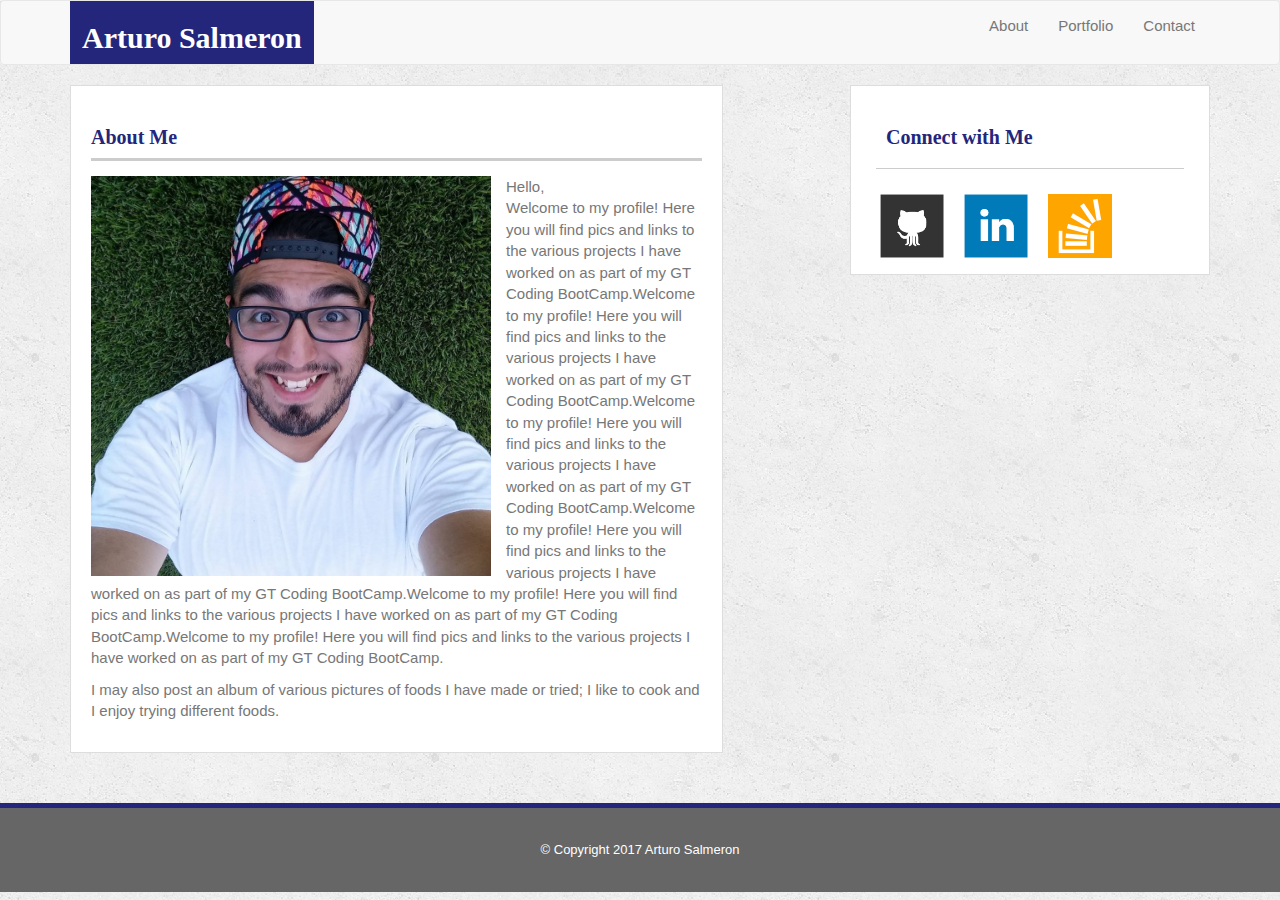
<file: index.html>
<!doctype html>
<html lang="en-us">

<head>
  <meta charset="UTF-8">
  <meta name="viewport" content="width=device-width, initial-scale=1.0">

  <title>Arturo's Portfolio</title>
  <link rel="stylesheet" type="text/css" href="assets/css/reset.css">
  <link rel="stylesheet" href="https://maxcdn.bootstrapcdn.com/bootstrap/3.3.6/css/bootstrap.min.css">
  <link rel="stylesheet" type="text/css" href="assets/css/style.css">

</head>

<body>

  <nav class="navbar navbar-default">
    <div class="container">
      <div class="navbar-header" id="header">
        <h1>Arturo Salmeron</h1>
      </div>
      <div id="navbar" class="navbar-collapse">
        <ul class="nav navbar-nav navbar-right">
          <li><a href="index.html">
              <p>About</p>
            </a></li>
          <li><a href="portfolio.html">
              <p>Portfolio</p>
            </a></li>
          <li><a href="contact.html">
              <p>Contact</p>
            </a></li>
        </ul>
      </div>
    </div>
  </nav>

  <div class="container">
    <div class="row">
      <div class="col-md-7" class="col-xs-12" class="col-sm-12">
        <div id="main">
          <div id="subHeader">
            <h2>About Me</h2>
          </div>
          <div id="photo">
            <img src="assets/images/ArturoSelfie.jpg"" alt=" Arturo Salmeron" height="400px" width="400px">
          </div>
          <div>
            <p>Hello,<br> Welcome to my profile! Here you will find pics and links to the various projects I have
              worked on as part of my GT Coding BootCamp.Welcome to my profile! Here you will find pics and links to
              the various projects I have worked on as part of my GT Coding BootCamp.Welcome to my profile! Here you
              will find pics and links to the various projects I have worked on as part of my GT Coding
              BootCamp.Welcome to my profile! Here you will find pics and links to the various projects I have worked
              on as part of my GT Coding BootCamp.Welcome to my profile! Here you will find pics and links to the
              various projects I have worked on as part of my GT Coding BootCamp.Welcome to my profile! Here you will
              find pics and links to the various projects I have worked on as part of my GT Coding BootCamp.</p>

            <p>I may also post an album of various pictures of foods I have made or tried; I like to cook and I enjoy
              trying different foods. </p>
          </div>
        </div>
      </div>

      <div class="col-md-offset-1 col-md-4" class="col-xs-12" class="col-sm-12">
        <div id="sidebar">
          <div id="sideHead">
            <h2>Connect with Me</h2>
          </div>
          <div class="sideContainer">
            <div id="icons">
              <a><img src="assets/images/github-128.png" width="64" height="64" alt="GitHub Logo"></a>
            </div>
            <div id="icons">
              <a><img src="assets/images/linkedin-128.png" width="64" height="64" alt="LinkedIn Logo"></a>
            </div>
            <div id="icons">
              <a><img src="assets/images/stackoverflow-128.png" width="64" height="64" alt="Stack Overflow Logo"></a>
            </div>
          </div>
        </div>
      </div>

    </div>
  </div>

  <footer>
    <div id="footer">
      <h4> &copy; Copyright 2017 Arturo Salmeron</h4>
    </div>
  </footer>
</body>

</html>
</file>
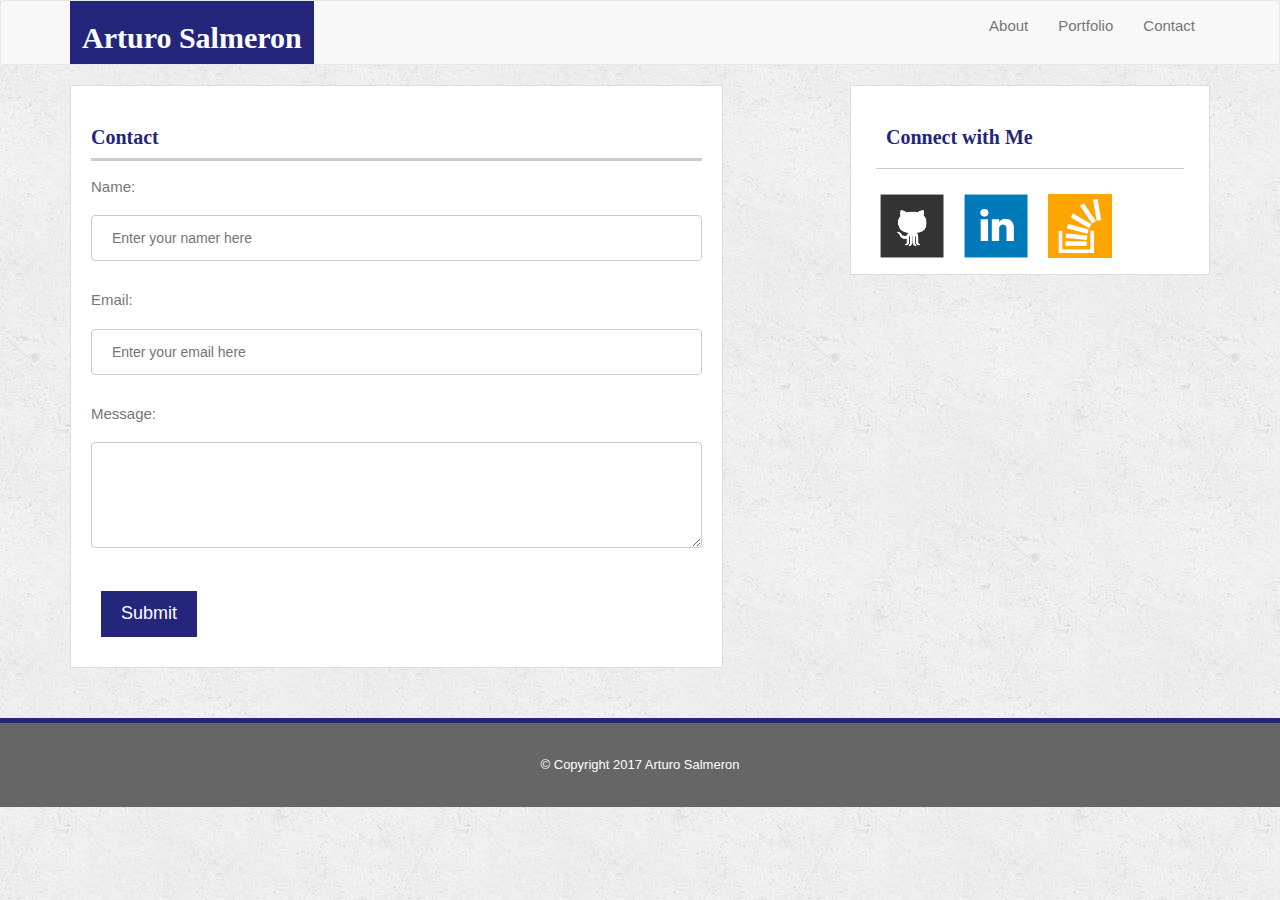
<file: contact.html>
<!doctype html>
<html lang="en-us">

<head>
  <meta charset="UTF-8">
  <meta name="viewport" content="width=device-width, initial-scale=1.0">
  <title>Contact: Arturo Salmeron </title>
  <link rel="stylesheet" type="text/css" href="assets/css/reset.css">
  <link rel="stylesheet" href="https://maxcdn.bootstrapcdn.com/bootstrap/3.3.6/css/bootstrap.min.css">
  <link rel="stylesheet" type="text/css" href="assets/css/style.css">
</head>

<body>

  <nav class="navbar navbar-default">
    <div class="container">
      <div class="navbar-header" id="header">
        <h1>Arturo Salmeron</h1>
      </div>
      <div id="navbar" class="navbar-collapse">
        <ul class="nav navbar-nav navbar-right">
          <li><a href="index.html">
              <p>About</p>
            </a></li>
          <li><a href="portfolio.html">
              <p>Portfolio</p>
            </a></li>
          <li><a href="contact.html">
              <p>Contact</p>
            </a></li>
        </ul>
      </div>
    </div>
  </nav>

  <div class="container">
    <div class="row">
      <div class="col-md-7" class="col-xs-12" class="col-sm-12">
        <div id="main">
          <div id="subHeader">
            <h2>Contact</h2>
          </div>
          <form id="usrform">
            <p>Name:</p>
            <input type="text" name="name" placeholder="Enter your namer here"><br>
            <br>
            <p>Email:</p>
            <input type="text" name="mail" placeholder="Enter your email here"><br>
            <br>
            <p>Message:</p>
            <textarea class="textarea" rows="4" cols="50" name="comment" form="usrform"></textarea><br><br>
            <input type="submit" value="Submit">
          </form>
        </div>
      </div>


      <div class="col-md-offset-1 col-md-4" class="col-xs-12" class="col-sm-12">
        <div id="sidebar">
          <div id="sideHead">
            <h2>Connect with Me</h2>
          </div>
          <div class="sideContainer">
            <div id="icons">
              <a><img src="assets/images/github-128.png" width="64" height="64" alt="GitHub Logo"></a>
            </div>
            <div id="icons">
              <a><img src="assets/images/linkedin-128.png" width="64" height="64" alt="LinkedIn Logo"></a>
            </div>
            <div id="icons">
              <a><img src="assets/images/stackoverflow-128.png" width="64" height="64" alt="Stack Overflow Logo"></a>
            </div>
          </div>
        </div>
      </div>
    </div>
  </div>


  <footer>
    <div id="footer">
      <h4> &copy; Copyright 2017 Arturo Salmeron
    </div>
  </footer>
</body>

</html>
</file>
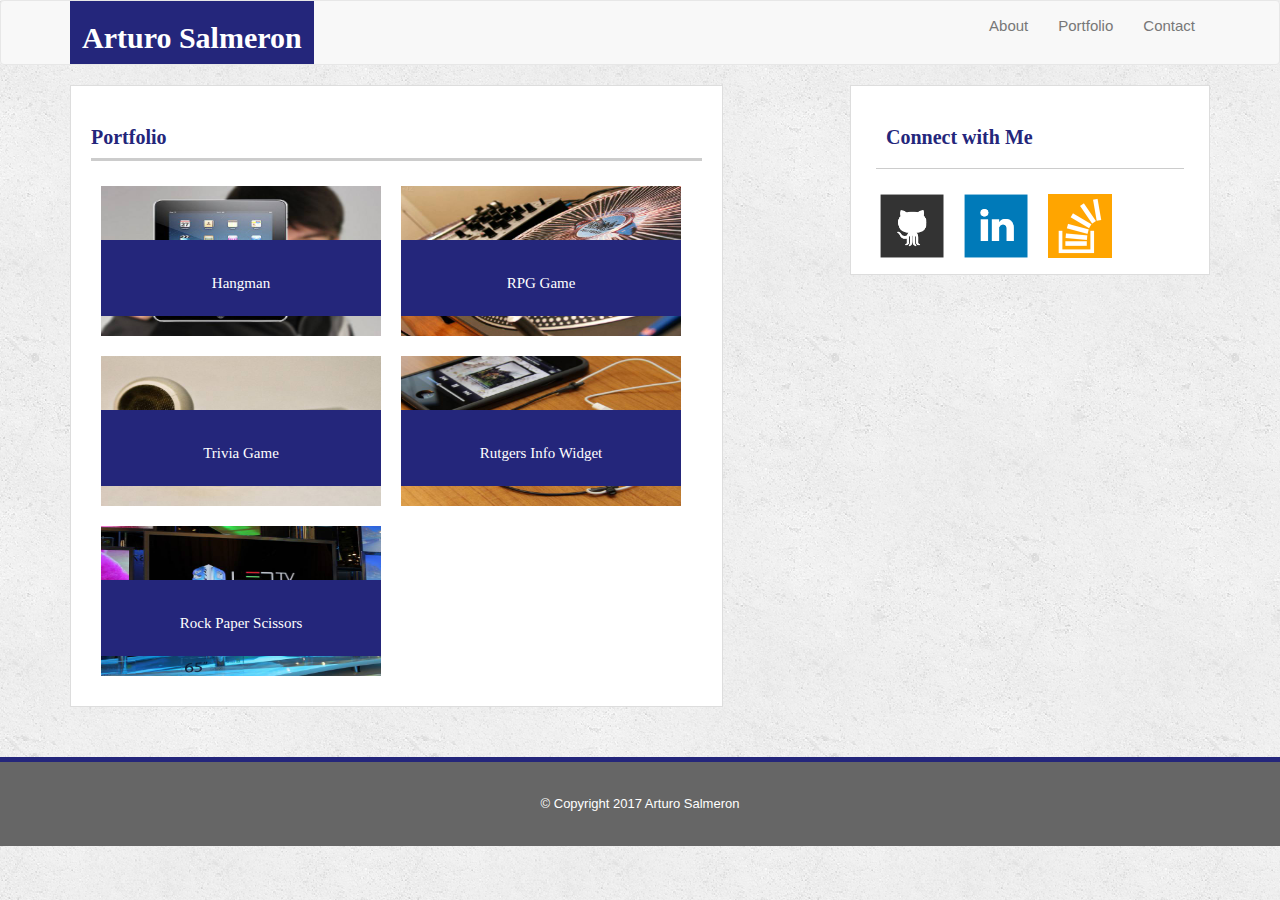
<file: portfolio.html>
<!doctype html>
<html lang="en-us">

<head>
  <meta charset="UTF-8">
  <meta name="viewport" content="width=device-width, initial-scale=1.0">

  <title>Home Page:Arturo Salmeron</title>
  <link rel="stylesheet" type="text/css" href="assets/css/reset.css">
  <link rel="stylesheet" href="https://maxcdn.bootstrapcdn.com/bootstrap/3.3.6/css/bootstrap.min.css">
  <link rel="stylesheet" type="text/css" href="assets/css/style.css">

</head>

<body>

  <nav class="navbar navbar-default">
    <div class="container">
      <div class="navbar-header" id="header">
        <h1>Arturo Salmeron</h1>
      </div>
      <div id="navbar" class="navbar-collapse">
        <ul class="nav navbar-nav navbar-right">
          <li><a href="index.html">
              <p>About</p>
            </a></li>
          <li><a href="portfolio.html">
              <p>Portfolio</p>
            </a></li>
          <li><a href="contact.html">
              <p>Contact</p>
            </a></li>
        </ul>
      </div>
    </div>
  </nav>

  <div class="container">
    <div class="row">
      <div class="col-md-7" class="col-xs-12" class="col-sm-12">
        <div id="main">
          <div id="subHeader">
            <h2>Portfolio</h2>

          </div>
          <div class="portfolioImage">
            <img src="assets/images/technics-q-c-640-480-1.jpg" alt="Image 1" style="width:280px;height:150px;">
            <div id="imageText">
              <h3>Hangman</h3>
            </div>
          </div>

          <div class="portfolioImage">
            <img src="assets/images/technics-q-c-640-480-2.jpg" alt="Image 2" style="width:280px;height:150px;">
            <div id="imageText">
              <h3>RPG Game</h3>
            </div>
          </div>

          <div class="portfolioImage">
            <img src="assets/images/technics-q-c-640-480-5.jpg" alt="Image 5" style="width:280px;height:150px;">
            <div id="imageText">
              <h3>Trivia Game</h3>
            </div>
          </div>

          <div class="portfolioImage">
            <img src="assets/images/technics-q-c-640-480-7.jpg" alt="Image 7" style="width:280px;height:150px;">
            <div id="imageText">
              <h3>Rutgers Info Widget</h3>
            </div>
          </div>

          <div class="portfolioImage">
            <img src="assets/images/technics-q-c-640-480-9.jpg" alt="Image 9" style="width:280px;height:150px;">
            <div id="imageText">
              <h3>Rock Paper Scissors</h3>
            </div>
          </div>

          <div class="spacer"></div>
        </div>
      </div>
      <div class="col-md-offset-1 col-md-4" class="col-xs-12" class="col-sm-12">
        <div id="sidebar">
          <div id="sideHead">
            <h2>Connect with Me</h2>
          </div>
          <div class="sideContainer">
            <div id="icons">
              <a><img src="assets/images/github-128.png" width="64" height="64" alt="GitHub Logo"></a>
            </div>
            <div id="icons">
              <a><img src="assets/images/linkedin-128.png" width="64" height="64" alt="LinkedIn Logo"></a>
            </div>
            <div id="icons">
              <a><img src="assets/images/stackoverflow-128.png" width="64" height="64" alt="Stack Overflow Logo"></a>
            </div>
          </div>
        </div>
      </div>

    </div>
  </div>

  <footer>
    <div id="footer">
      <h4> &copy; Copyright 2017 Arturo Salmeron</h4>
    </div>
  </footer>
</body>

</html>
</file>
<file: assets/css/style.css>
body {
  background-image: url(../images/concrete_seamless.png);
}

h1 {
  font-family: "Georgia", Times, Times New Roman, serif;
  font-weight: bold;
  font-size: 30px;
  color: #ffffff;
}

h2 {
  font-family: "Georgia", Times, Times New Roman, serif;
  font-size: 20px;
  font-weight: bold;
  color: #24267b;
}

h3 {
  font-family: "Georgia", Times, Times New Roman, serif;
  font-size: 15px;
  color: #ffffff;
}

h4 {
  font-size: 13px;
}

a {
  font-family: "Arial", "Helvetica Neue", Helvetica, sans-serif;
  font-size: 15px;
  color: #777777;
}

p {
  font-family: "Arial", "Helvetica Neue", Helvetica, sans-serif;
  font-size: 15px;
  color: #777777;
}

#header {
  background-color: #24267b;
  padding: 0px 12px 0px 12px;
  text-align: center;
}

#main {
  background-color: #ffffff;
  padding: 20px;
  border: 1px solid #dddddd;
  margin-bottom: 35px;
}

#photo {
  float: left;
  margin-right: 15px;
}

#subHeader {
  border-bottom: 3px solid #cccccc;
  margin-bottom: 15px;
}

#sidebar {
  background-color: #ffffff;
  text-align: center;
  padding: 10px;
  border: 1px solid #dddddd;
}

#listText {
  text-align: center;
}
#sideHead {
  text-align: left;
  padding: 10px;
  border-bottom: 1px solid #cccccc;
  margin: 0px 15px 15px 15px;
}

.nav {
  display: inline-flex;
}

#footer {
  clear: both;
  background-color: #666666;
  width: auto;
  text-align: center;
  width: 100%;
  padding: 25px 0px 25px 0px;
  border-top: 5px solid #24267b;
  font-family: "Arial", "Helvetica Neue", Helvetica, sans-serif;
  color: #ffffff;
  margin-top: 15px;
}

#icons {
  float: left;
  margin: 10px;
  position: relative;
  right: -9px;
}

#icons:hover img {
  box-shadow: 0px 0px 30px 0px #24267b;
}

input[type="text"],
select {
  width: 100%;
  padding: 12px 20px;
  margin: 8px 0;
  border: 1px solid #ccc;
  border-radius: 4px;
  box-sizing: border-box;
  font-family: "Arial", "Helvetica Neue", Helvetica, sans-serif;
  color: #777777;
}

.textarea {
  width: 100%;
  padding: 12px 20px;
  margin: 8px 0;
  border: 1px solid #ccc;
  border-radius: 4px;
  box-sizing: border-box;
  font-family: "Arial", "Helvetica Neue", Helvetica, sans-serif;
  color: #777777;
}

input[type="submit"] {
  background-color: #24267b;
  color: #ffffff;
  padding: 10px 20px;
  margin: 10px;
  border: none;
  font-family: "Arial", "Helvetica Neue", Helvetica, sans-serif;
  font-size: 18px;
}

.portfolioImage {
  float: left;
  position: relative;
  margin: 10px;
}

.spacer {
  clear: both;
}

#imageText {
  position: absolute;
  width: 100%;
  bottom: 20px;
  background-color: #24267b;
  text-align: center;
  font-size: 18px;
  padding: 15px 0px 15px 0px;
}

.sideContainer {
  width: 100%;
  height: 80px;
}
</file>
